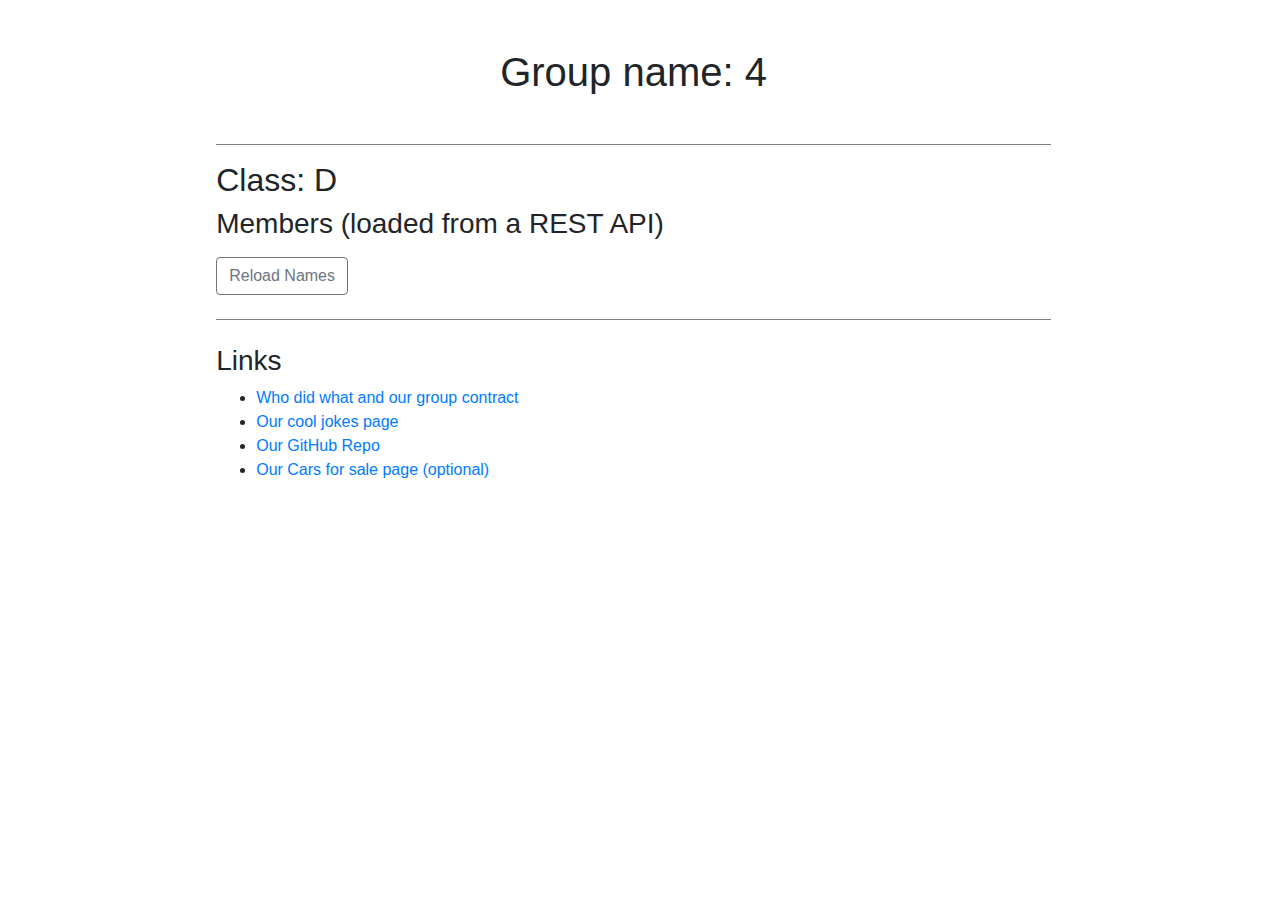
<file: src/main/webapp/index.html>
<!DOCTYPE html>
<html>
    <head>
        <title>Welcome!</title>
        <meta http-equiv="X-UA-Compatible" content="IE=edge">
        <meta charset="utf-8">
        <meta name="viewport" content="width=device-width, initial-scale=1, shrink-to-fit=no">
        <link rel="stylesheet" href="https://stackpath.bootstrapcdn.com/bootstrap/4.1.3/css/bootstrap.min.css" crossorigin="anonymous">
        <link rel="stylesheet" href="css/styles.css">
       
    </head>
    <body>
        <!-- Index page created by Daniel. -->
            <div class="row">
                <div class="col-2"></div>
                
                <div class="col-8">
                    <h1 class="pb-2 pt-2 text-center marginSpace">Group name: 4</h1>
                    <div class="lineUnder marginSpace"></div>
                    <h2>Class: D</h2>
                    <h3 class="pb-2">Members (loaded from a REST API)</h3>
                    
                    
                    <div id="membersTable">
                        <!-- Members will be loaded here from JavaScript using the blueprint below. -->
                       <!-- <table class="table table-striped tableStyle">
                            <thead>
                                <tr>
                                    <th>Name</th>
                                    <th>Student ID</th>
                                    <th>Favorite TV-series</th>
                                </tr>
                            </thead>
                            <tbody>
                                <tr>
                                    <td>Member Example</td>
                                    <td>cph-id123</td>
                                    <td>The Simpsons</td>
                                </tr>
                            </tbody>
                        </table>-->
                    </div>
                    
                    <form class="pb-4">
                        <button id="getAllMembersBtn" class="btn btn-outline-secondary">Reload Names</button>
                    </form>
                    
                     <script src="js/fetch.js" async defer></script>
                    
                    <div class="lineUnder"></div>
                    <h3 class="pt-4">Links</h3>
                    <ul>
                        <li><a href="#" target="_blank">Who did what and our group contract</a></li>
                        <li><a href="#">Our cool jokes page</a></li>
                        <li><a href="https://github.com/VeraUtil/CA1_3SEM" target="_blank">Our GitHub Repo</a></li>
                        <li><a href="#">Our Cars for sale page (optional)</a></li>
                    </ul>
        
                </div>   
                    
                <div class="col-2" id="colRight"></div>
            </div>
    </body>
</html>
</file>
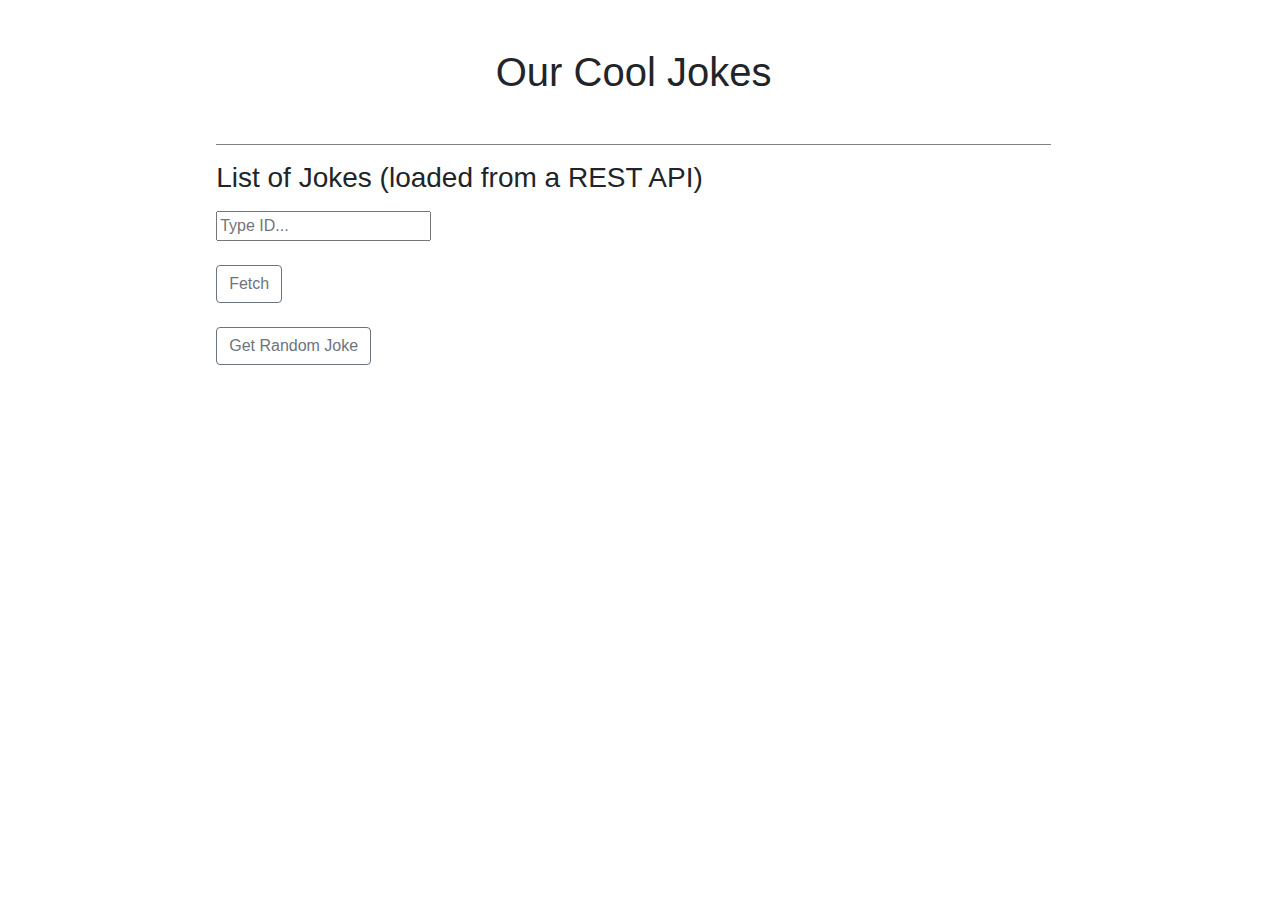
<file: src/main/webapp/jokepage.html>
<!DOCTYPE html>
<html>
    <head>
        <title>Our Cool Jokes!</title>
        <meta http-equiv="X-UA-Compatible" content="IE=edge">
        <meta charset="utf-8">
        <meta name="viewport" content="width=device-width, initial-scale=1, shrink-to-fit=no">
        <link rel="stylesheet" href="https://stackpath.bootstrapcdn.com/bootstrap/4.1.3/css/bootstrap.min.css" crossorigin="anonymous">
        <link rel="stylesheet" href="css/styles.css">
    </head>
    <body>
            <div class="row">
                <div class="col-2"></div>
                
                <div class="col-8">
                    <h1 class="pb-2 pt-2 text-center marginSpace">Our Cool Jokes</h1>
                    <div class="lineUnder marginSpace"></div>
                    <h3 class="pb-2">List of Jokes (loaded from a REST API)</h3>
                    
                    
                    <div id="jokeTable">
                        <!-- Jokes will be loaded here from JavaScript using the blueprint below. -->
                        
                    </div>
                    
                    <form class="pb-4">
                        <input type="text" id="fetch" name="fetch" placeholder="Type ID..."><br><br>
                       <button id="buttonFetch" class="btn btn-outline-secondary" name="buttonFetch">Fetch</button>
                       <br><br>
                       <button id="getRandomJokeBtn" class="btn btn-outline-secondary">Get Random Joke</button>
                       <input type="hidden" name="hidden" value="test">
                    </form>
                    
                    <p id="myJoke"></p>
                    
                    <script src="fetchJoke.js" async defer></script>
                    
                    
                <div class="col-2"></div>
            </div>
    </body>
</html>
</file>
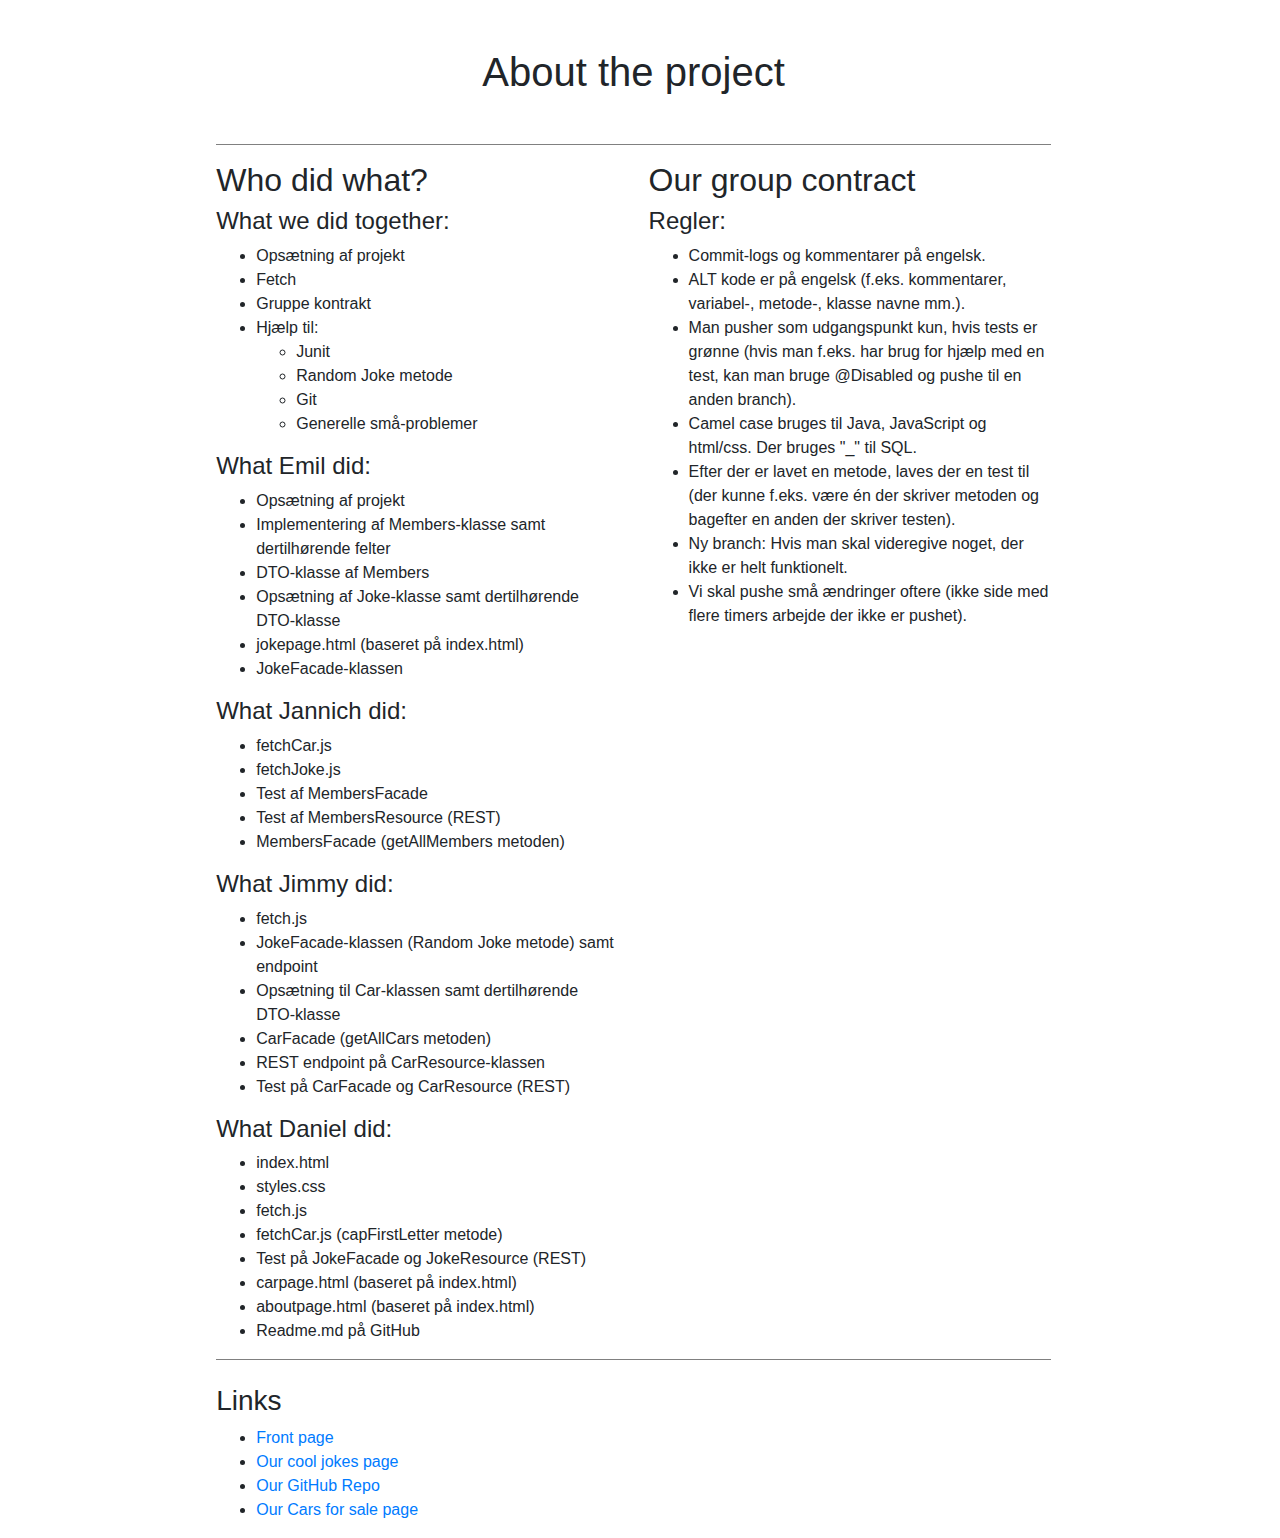
<file: src/main/webapp/html/aboutpage.html>
<!DOCTYPE html>
<html>
    <head>
        <title>Welcome!</title>
        <meta http-equiv="X-UA-Compatible" content="IE=edge">
        <meta charset="utf-8">
        <meta name="viewport" content="width=device-width, initial-scale=1, shrink-to-fit=no">
        <link rel="stylesheet" href="https://stackpath.bootstrapcdn.com/bootstrap/4.1.3/css/bootstrap.min.css" crossorigin="anonymous">
        <link rel="stylesheet" href="../css/styles.css">
       
    </head>
    <body>
            <div class="row">
                <div class="col-2"></div>
                
                <div class="col-8">
                    <h1 class="pb-2 pt-2 text-center marginSpace">About the project</h1>
                    <div class="lineUnder marginSpace"></div>
                    
                    <div class="row">
                        <div class="col-6">
                            <h2>Who did what?</h2>
                            
                            <h4 class="font-weight-normal">What we did together:</h4>
                            <ul>
                                <li>Opsætning af projekt</li>
                                <li>Fetch</li>
                                <li>Gruppe kontrakt</li>
                                <li>Hjælp til:
                                    <ul>
                                        <li>Junit</li>
                                        <li>Random Joke metode</li>
                                        <li>Git</li>
                                        <li>Generelle små-problemer</li>
                                    </ul>
                                </li>
                            </ul>

                            <h4 class="font-weight-normal">What Emil did:</h4>
                            <ul>
                                <li>Opsætning af projekt</li>
                                <li>Implementering af Members-klasse samt dertilhørende felter</li>
                                <li>DTO-klasse af Members</li>
                                <li>Opsætning af Joke-klasse samt dertilhørende DTO-klasse</li>
                                <li>jokepage.html (baseret på index.html)</li>
                                <li>JokeFacade-klassen</li>
                            </ul>

                            <h4 class="font-weight-normal">What Jannich did:</h4>
                            <ul>
                                <li>fetchCar.js</li>
                                <li>fetchJoke.js</li>
                                <li>Test af MembersFacade</li>
                                <li>Test af MembersResource (REST)</li>
                                <li>MembersFacade (getAllMembers metoden)</li>
                            </ul>

                            <h4 class="font-weight-normal">What Jimmy did:</h4>
                            <ul>
                                <li>fetch.js</li>
                                <li>JokeFacade-klassen (Random Joke metode) samt endpoint</li>
                                <li>Opsætning til Car-klassen samt dertilhørende DTO-klasse</li>
                                <li>CarFacade (getAllCars metoden)</li>
                                <li>REST endpoint på CarResource-klassen</li>
                                <li>Test på CarFacade og CarResource (REST)</li>
                            </ul>

                            <h4 class="font-weight-normal">What Daniel did:</h4>
                            <ul>
                                <li>index.html</li>
                                <li>styles.css</li>
                                <li>fetch.js</li>
                                <li>fetchCar.js (capFirstLetter metode)</li>
                                <li>Test på JokeFacade og JokeResource (REST)</li>
                                <li>carpage.html (baseret på index.html)</li>
                                <li>aboutpage.html (baseret på index.html)</li>
                                <li>Readme.md på GitHub</li>
                            </ul>
                        </div>
                        
                        <div class="col-6">
                            <h2>Our group contract</h2>
                            
                            <h4 class="font-weight-normal">Regler:</h4>
                            <ul>
                                <li>Commit-logs og kommentarer på engelsk.</li>
                                <li>ALT kode er på engelsk (f.eks. kommentarer, variabel-, metode-, klasse navne mm.).</li>
                                <li>Man pusher som udgangspunkt kun, hvis tests er grønne (hvis man f.eks. har brug for hjælp med en test, kan man bruge @Disabled og pushe til en anden branch).</li>
                                <li>Camel case bruges til Java, JavaScript og html/css. Der bruges "_" til SQL.</li>
                                <li>Efter der er lavet en metode, laves der en test til (der kunne f.eks. være én der skriver metoden og bagefter en anden der skriver testen).</li>
                                <li>Ny branch: Hvis man skal videregive noget, der ikke er helt funktionelt.</li>
                                <li>Vi skal pushe små ændringer oftere (ikke side med flere timers arbejde der ikke er pushet).</li>
                            </ul>
                        </div>
                    </div>
        
                    <div class="lineUnder"></div>
                    <h3 class="pt-4">Links</h3>
                    <ul>
                        <li><a href="../index.html">Front page</a></li>
                        <li><a href="jokepage.html">Our cool jokes page</a></li>
                        <li><a href="https://github.com/VeraUtil/CA1_3SEM" target="_blank">Our GitHub Repo</a></li>
                        <li><a href="carpage.html">Our Cars for sale page</a></li>
                    </ul>
                    
                </div>   
                    
                <div class="col-2" id="colRight"></div>
            </div>
    </body>
</html>
</file>
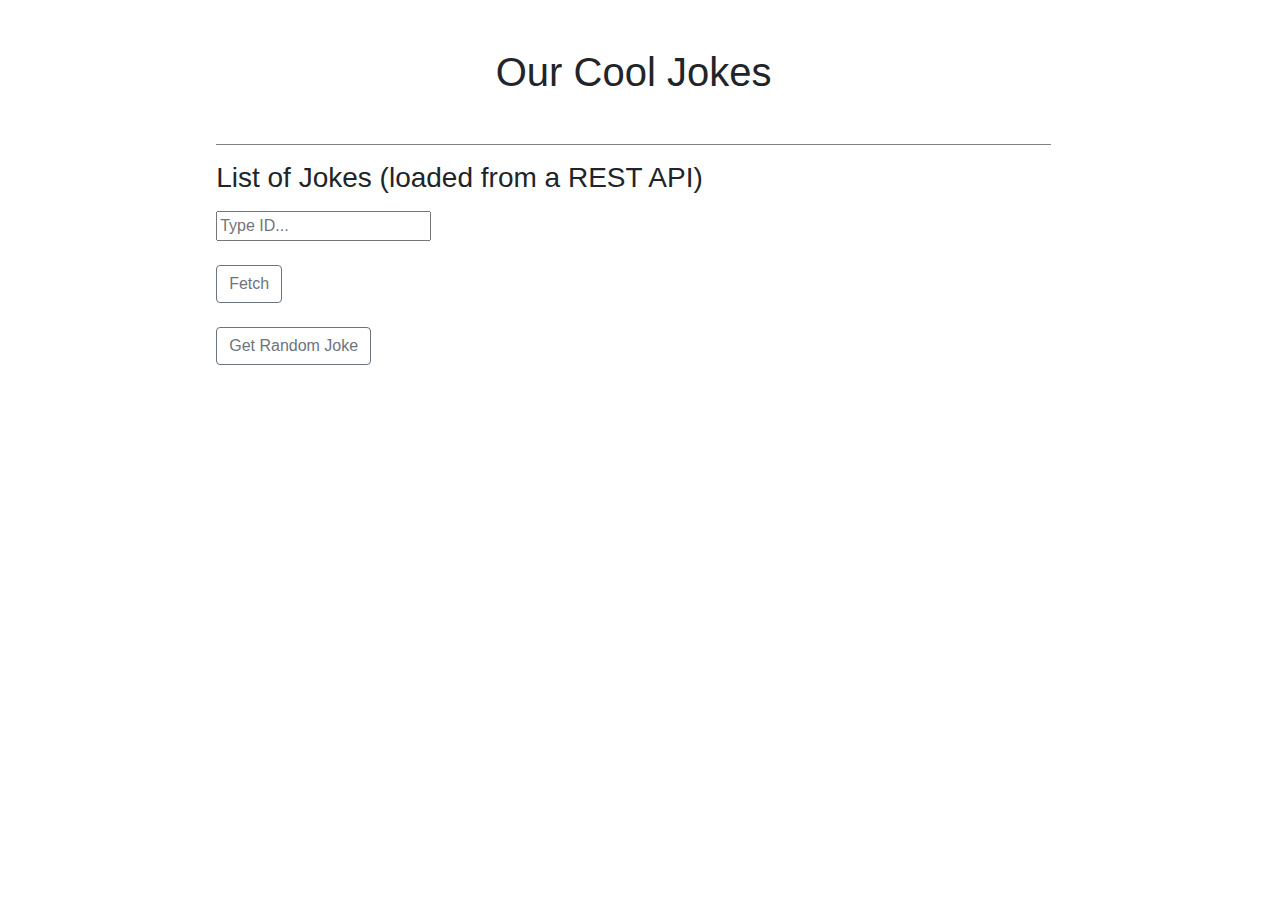
<file: src/main/webapp/html/jokepage.html>
<!DOCTYPE html>
<html>
    <head>
        <title>Our Cool Jokes!</title>
        <meta http-equiv="X-UA-Compatible" content="IE=edge">
        <meta charset="utf-8">
        <meta name="viewport" content="width=device-width, initial-scale=1, shrink-to-fit=no">
        <link rel="stylesheet" href="https://stackpath.bootstrapcdn.com/bootstrap/4.1.3/css/bootstrap.min.css" crossorigin="anonymous">
        <link rel="stylesheet" href="../css/styles.css">
    </head>
    <body>
            <div class="row">
                <div class="col-2"></div>
                
                <div class="col-8">
                    <h1 class="pb-2 pt-2 text-center marginSpace">Our Cool Jokes</h1>
                    <div class="lineUnder marginSpace"></div>
                    <h3 class="pb-2">List of Jokes (loaded from a REST API)</h3>
                    
                    
                    <div id="jokeTable">
                        <!-- Jokes will be loaded here from JavaScript using the blueprint below. -->
                        
                    </div>
                    
                    <form class="pb-4">
                        <input type="text" id="fetch" name="fetch" placeholder="Type ID..."><br><br>
                        <button id="buttonFetch" class="btn btn-outline-secondary" name="buttonFetch">Fetch</button>
                        <br><br>
                        <button id="getRandomJokeBtn" class="btn btn-outline-secondary">Get Random Joke</button>
                    </form>
                    
                    <p id="myJoke"></p>
                    
                    <script src="../js/fetchJoke.js" async defer></script>
                    
                    
                <div class="col-2"></div>
            </div>
    </body>
</html>
</file>
<file: src/main/webapp/css/styles.css>
.tableStyle {
    border-bottom: 2px solid lightgray;
}

.outsideCenterDiv {
    background-color: red;
}

.lineUnder {
    border-bottom: 1px solid grey;
    /*max-width: 90%;
    margin: auto;*/
}

.marginSpace {
    margin-bottom: 1em;
    margin-top: 1em;
}

#colRight {
    padding-right: 0;
}

body {
    width: 99%;
}
</file>
